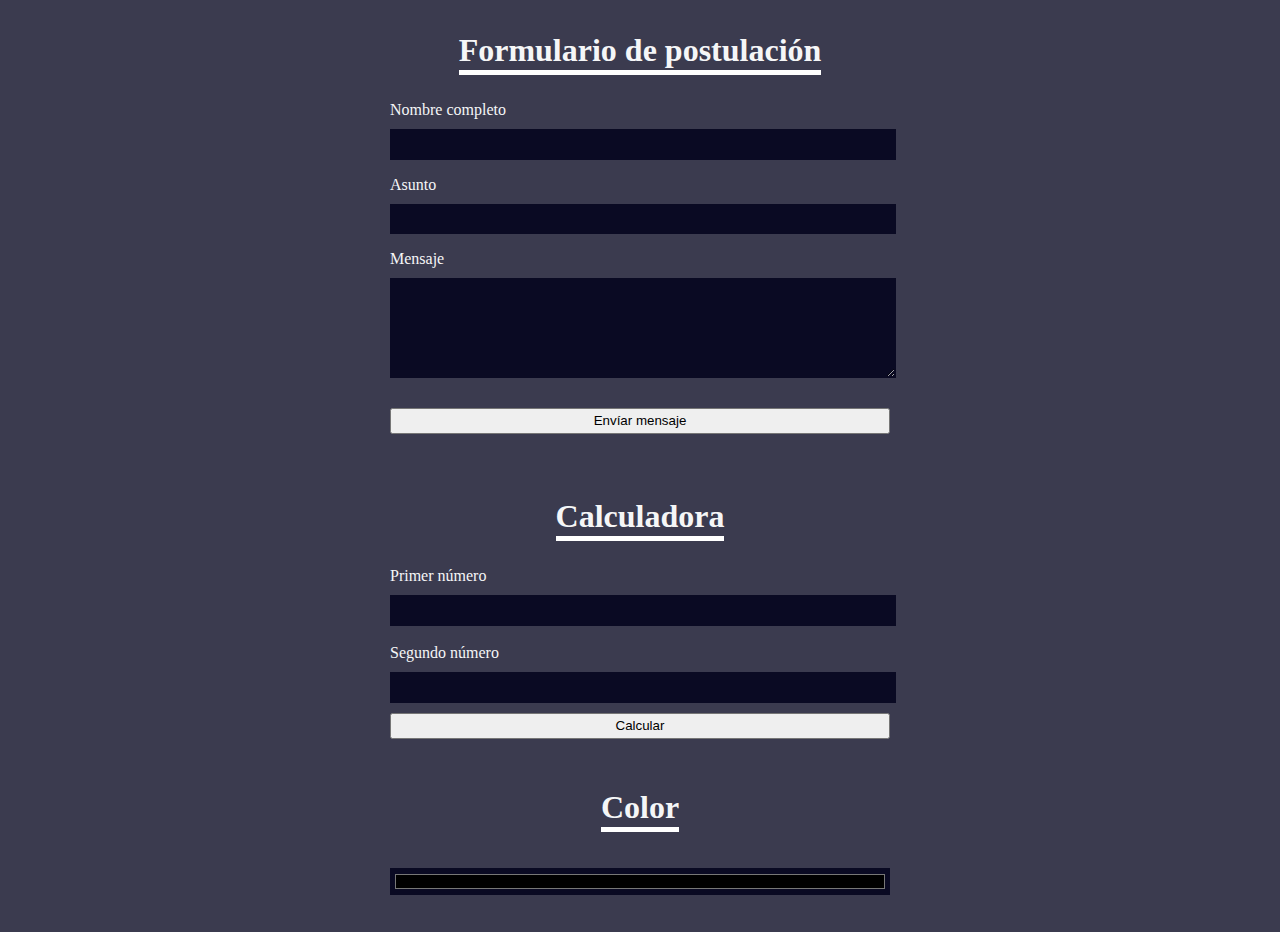
<file: index.html>
<!DOCTYPE html>
<html lang="en">
  <head>
    <meta charset="UTF-8">
    <title>Formulario de postulación</title>
    <link rel="stylesheet" href="styles.css" />
  </head>
  <body>
    <h1 id="title"> <span class="Lineatitulo">Formulario de postulación</span></h1>

    <form id="survey-form" method="post" action='https://register-demo.freecodecamp.org' value="ests">
      
       Nombre completo <input id="name" name="first-name" type="text"  class="nombre"  /> <p class="resultado1" style="color: red"></p>
        
        Asunto <input id="email" name="email" type="email"  class="asunto"  /> <p class="resultado2" style="color: red"></p>
        Mensaje <textarea id="ns" class="mensaje" ></textarea> <p class="resultado3" style="color: red"></p>
     

      <button id="boton" type="button">Envíar mensaje</button>
      
    </form>
    <p class="resultado4" style="color: green"></p>
    

    <h1 id="title"> <span class="Lineatitulo">Calculadora</span></h1>

    <form id="survey-form" method="post" action='https://register-demo.freecodecamp.org' value="ests">
      
      Primer número <input id="n1" class="num1" name="first-name" type="number" require /> 
      <br>
      <br>
      Segundo número <input id="ns" class="num2" name="email" type="number" require  /> 
      
      <button id="boton2" type="button">Calcular</button>
      <br>
      <br>
    
      
      <p class="resu" style="color: green"></p>
   

      <h1 id="title"> <span class="Lineatitulo">Color</span></h1>

      <input type="color" id="colorPicker" onchange="cambiarColor()">
    
   </form>
   <script src="sdsd.js"></script>
  </body>
</html>
</file>
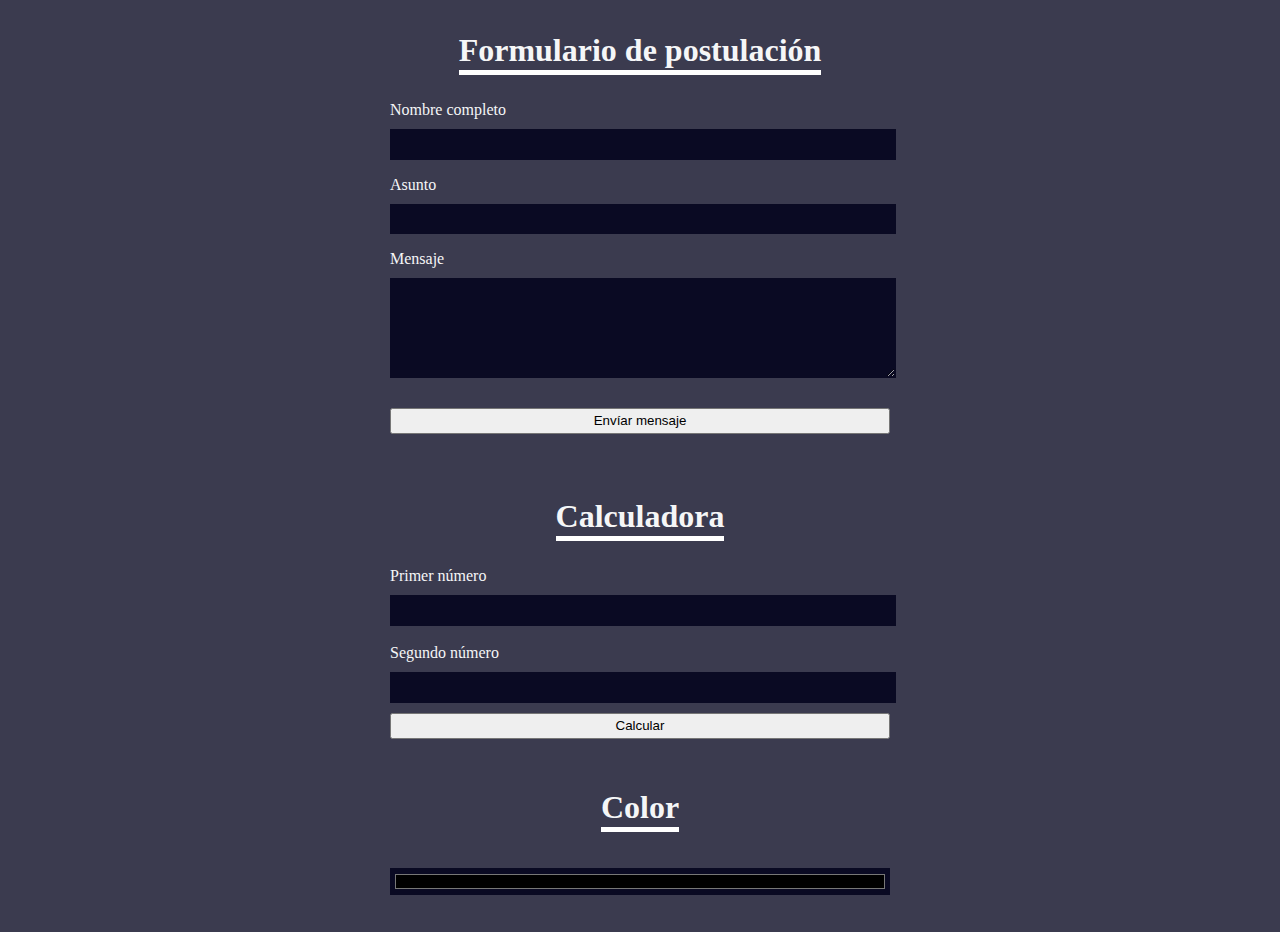
<file: FinalFS.html>
<!DOCTYPE html>
<html lang="en">
  <head>
    <meta charset="UTF-8">
    <title>Formulario de postulación</title>
    <link rel="stylesheet" href="styles.css" />
  </head>
  <body>
    <h1 id="title"> <span class="Lineatitulo">Formulario de postulación</span></h1>

    <form id="survey-form" method="post" action='https://register-demo.freecodecamp.org' value="ests">
      
       Nombre completo <input id="name" name="first-name" type="text"  class="nombre"  /> <p class="resultado1" style="color: red"></p>
        
        Asunto <input id="email" name="email" type="email"  class="asunto"  /> <p class="resultado2" style="color: red"></p>
        Mensaje <textarea id="ns" class="mensaje" ></textarea> <p class="resultado3" style="color: red"></p>
     

      <button id="boton" type="button">Envíar mensaje</button>
      
    </form>
    <p class="resultado4" style="color: green"></p>
    

    <h1 id="title"> <span class="Lineatitulo">Calculadora</span></h1>

    <form id="survey-form" method="post" action='https://register-demo.freecodecamp.org' value="ests">
      
      Primer número <input id="n1" class="num1" name="first-name" type="number" require /> 
      <br>
      <br>
      Segundo número <input id="ns" class="num2" name="email" type="number" require  /> 
      
      <button id="boton2" type="button">Calcular</button>
      <br>
      <br>
    
      
      <p class="resu" style="color: green"></p>
   

      <h1 id="title"> <span class="Lineatitulo">Color</span></h1>

      <input type="color" id="colorPicker" onchange="cambiarColor()">
    
   </form>
   <script src="sdsd.js"></script>
  </body>
</html>
</file>
<file: styles.css>
body {
    width: 100%;
    height: 100vh;
    margin: 0;
    background-color: #3b3b4f;
    color: #f5f6f7;
    font-family: Tahoma;
    font-size: 16px;


  }





  h1, p {
    margin: 1em auto;
    text-align: center;
  }
  
  form {
    width: 60vw;
    max-width: 500px;
    min-width: 300px;
    margin: 0 auto;
    padding-bottom: 2em;
  }
  
  fieldset {
    border: none;
    padding: 1rem 0;
    border-bottom: 0 solid #3b3b4f;
  }
  
  fieldset:last-of-type {
    border-bottom: none;
  }
  
  label {
    display: block;
    margin: 0.5rem 0;
  }
  
  input,
  textarea,
  select,
  button {
    margin: 10px 0 0 0;
    width: 100%;
    min-height: 2em;
  }
  
  textarea{
    height: 7em;
  }

  input, textarea {
    background-color: #0a0a23;
    border: 1px solid #0a0a23;
    color: #ffffff;
  }
  
  .inline {
    width: unset;
    margin: 0 0.5em 0 0;
    vertical-align: middle;
  }
  
  input[type="submit"] {
    display: block;
    width: 60%;
    margin: 1em auto;
    height: 2em;
    font-size: 1.1rem;
    background-color: #3b3b4f;
    border-color: white;
    min-width: 300px;
  }
  
  input[type="file"] {
    padding: 1px 2px;
  }


  .center1 {
    text-align: center;
  }

.Lineatitulo{
  border-bottom: 5px solid white;
  padding-bottom: 2px; 

}
</file>
